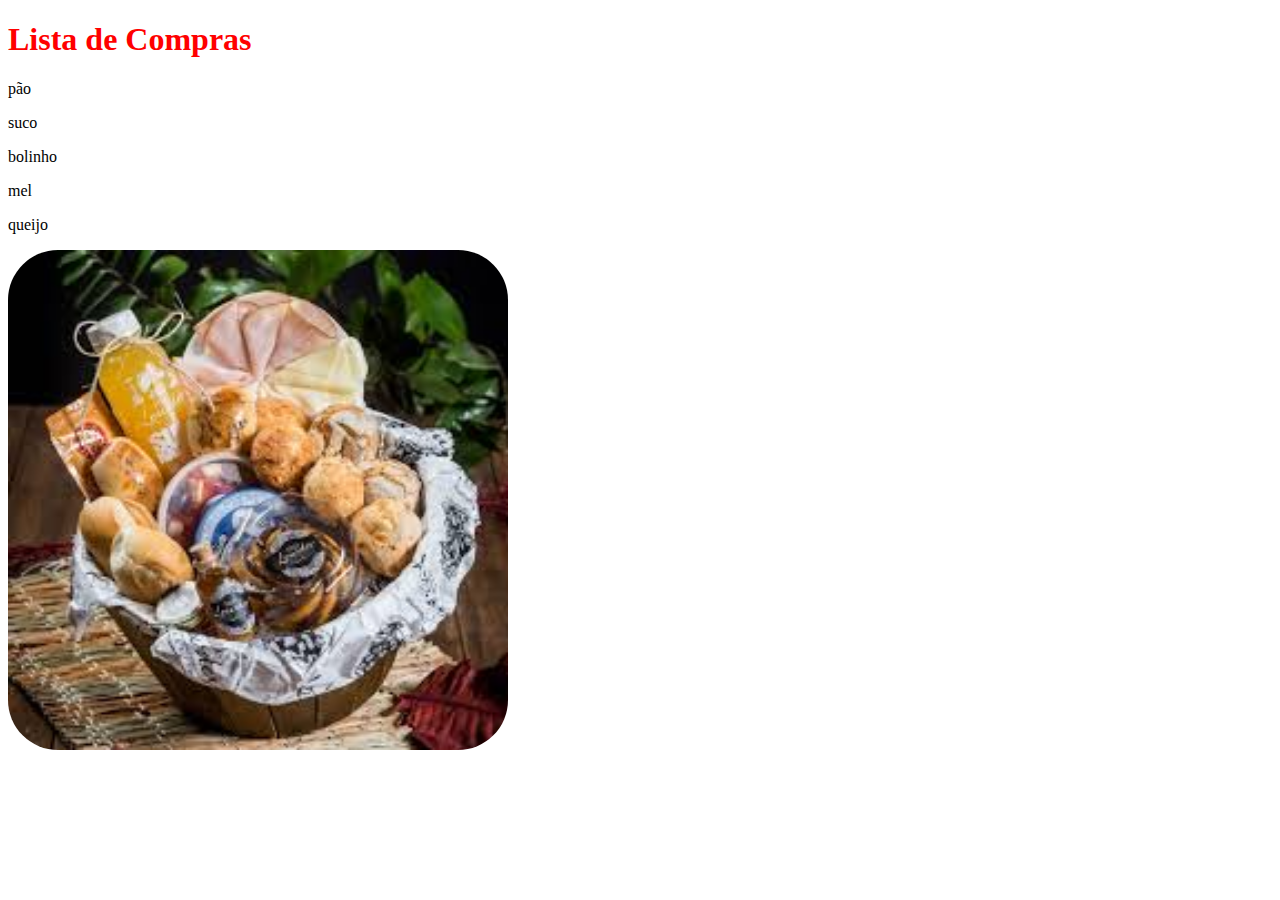
<file: atividdade frontm]/lista.html>
<!DOCTYPE html>
<html lang="en">
    <head>
        <meta charset="UTF-8">
        <meta name="viewport" content="width=device-width, initial-scale=1.0">
        <title>cesta</title>
        </head>
        <meta charset="UTF-8">
    <meta name="viewport" content="width=device-width, initial-scale=1.0">
    <title>Document</title>
    <link rel="stylesheet" href="estilo.css">
</head>
    <body>
     <h1 id="lista">Lista de Compras</h1>

        <ul></ul><li>pão</li>
    <ul></ul> <li>suco
    <ul></ul><li>bolinho
        <ul></ul><li>mel
        <ul></ul><li>queijo

        <p></p>
        <img id="img"
            width="500px"
            heingth="500px" 
            alt="cesta"
                src="imagem/images.jpg" >
    
    </body>
</html>
</file>
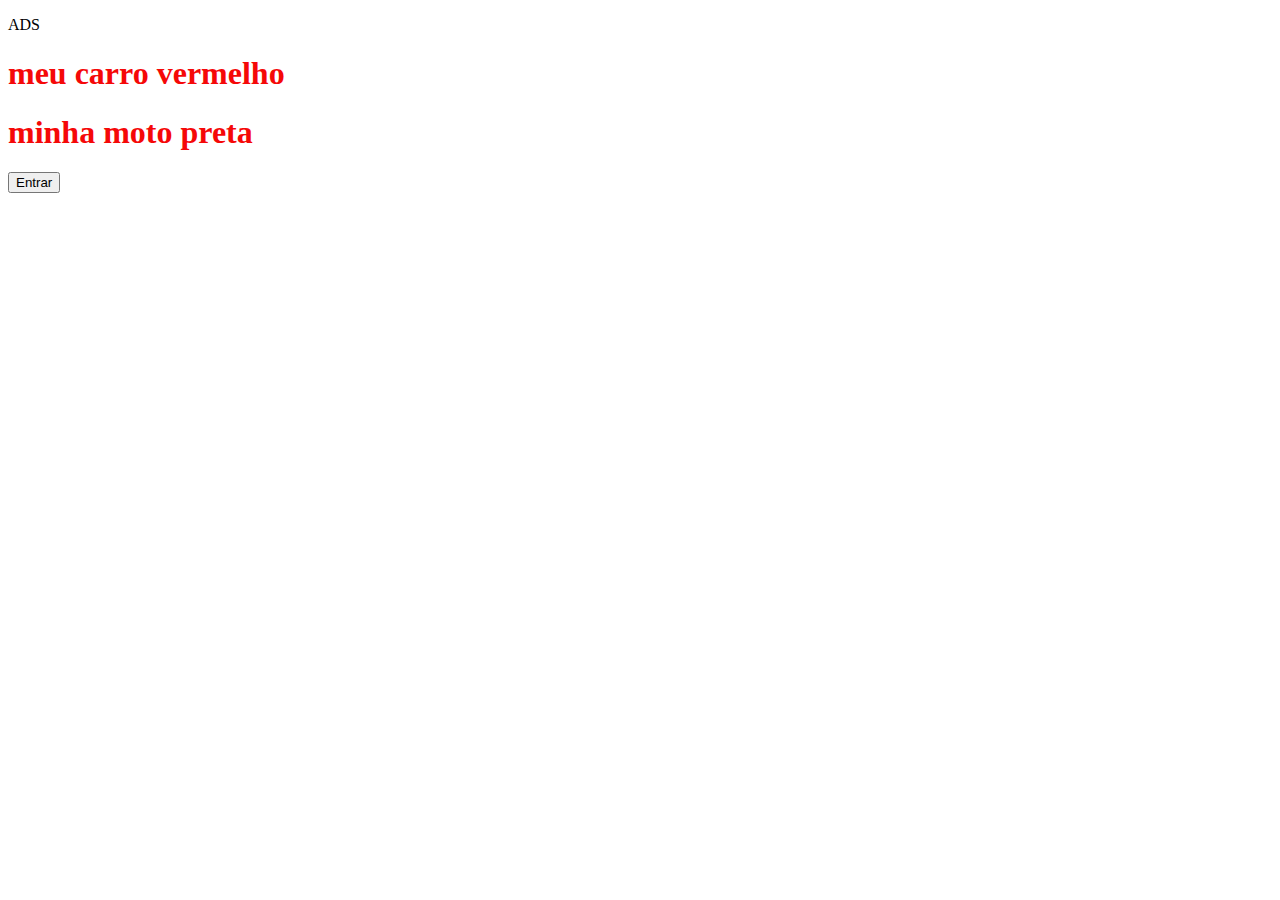
<file: atividdade frontm]/pagina.html>
<!DOCTYPE html>
<html lang="en">
<head>
    <meta charset="UTF-8">
    <meta name="viewport" content="width=device-width, initial-scale=1.0">
    <title>Document</title>
    <link rel="stylesheet" href="estilo.css">
    </head>
    <body>
    <p id="paragrafol">ADS</p>
    <h1>meu carro vermelho</h1>
    <h1>minha moto preta</h1>

    <button> Entrar</button>
    </body>
</html>
</file>
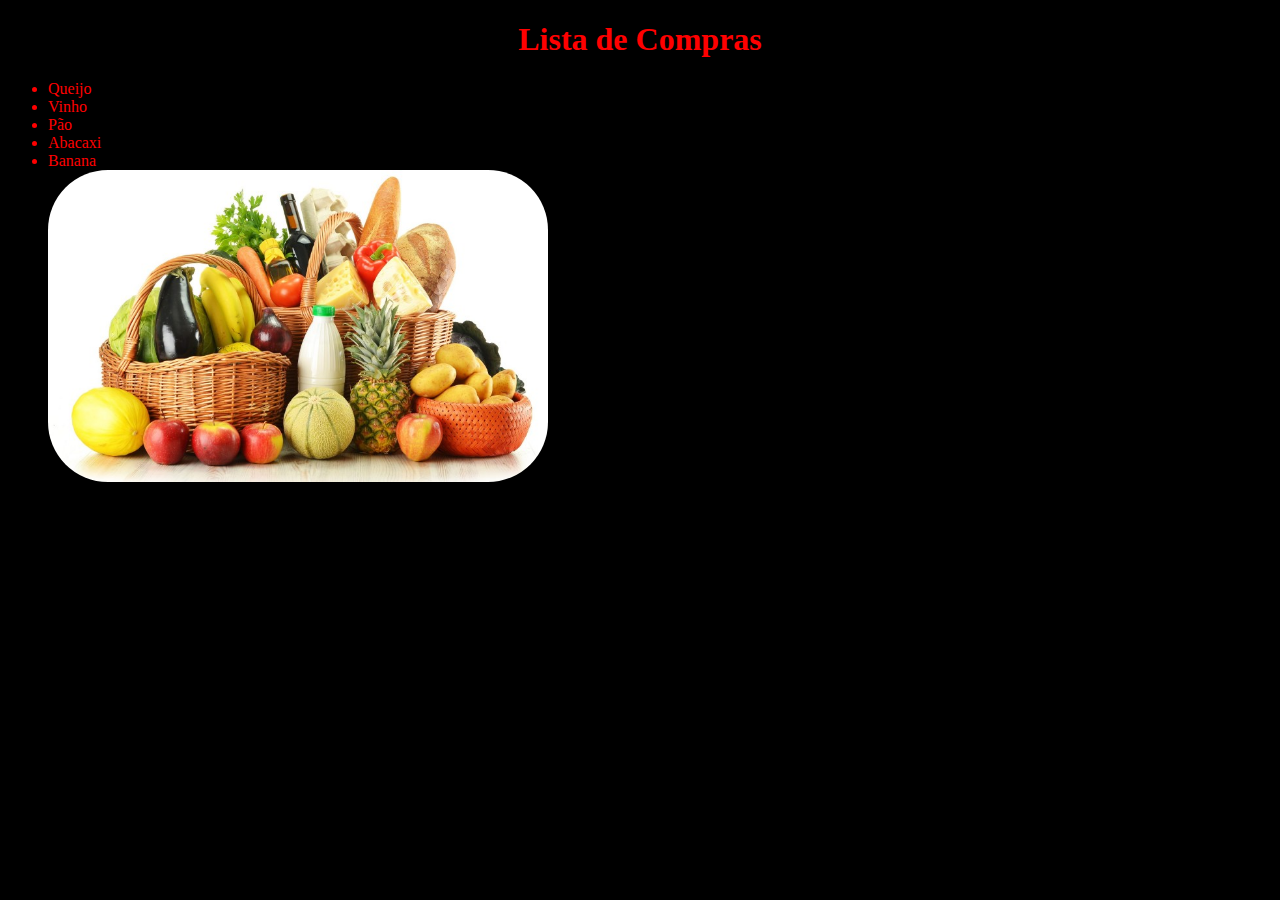
<file: atividdade frontm]/Lista 2/imdex.html>
<!DOCTYPE html>
<html lang="en">
    <head>
        <meta charset="UTF-8">
        <meta name="viewport" content="width=device-width, initial-scale=1.0">
        <title>cesta</title>
        </head>
        <meta charset="UTF-8">
    <meta name="viewport" content="width=device-width, initial-scale=1.0">
    <title>Document</title>
    <link rel="stylesheet" href="estilo.css">
</head>
    <body>
        <h1 id="lista">Lista de Compras</h1>   
    </h1>
    </ul>
    <p></p>

   <ul>
    <li>Queijo</li>
    <li>Vinho</li>
    <li>Pão</li>
    <li>Abacaxi</li>
    <li>Banana</li> 
    <img id="img"
    width="500px"
    heingth="500px" 
    alt="cesta"
        src="imagem/cesta-alimentação.jpg" >
    </body>
</html>
</file>
<file: atividdade frontm]/estilo.css>
#lista {
    color: rgb(255, 0, 0)
}

h1{
    color: rgb(245, 8, 8);
}
#img{
    border-radius:50px;
}
</file>
<file: atividdade frontm]/Lista 2/estilo.css>
#lista {
    background-color: black;
    text-align: center;
    color: rgb(255, 0, 0)
}
ul{
    background-color: rgb(0, 0, 0);
    width: 60px;
    color: red;
}

h1{
    color: rgb(0, 183, 255);
}
#img{
    border-radius:60px;


}   
div{
    padding: 20px;
    max-width: 500px;
    border: 1px solid black;
    border-radius: 25px;
    justify-content: center;
    display: flex;
    flex-direction: column;
    align-items: center;
}
body{
    background-color: black;
}
</file>
